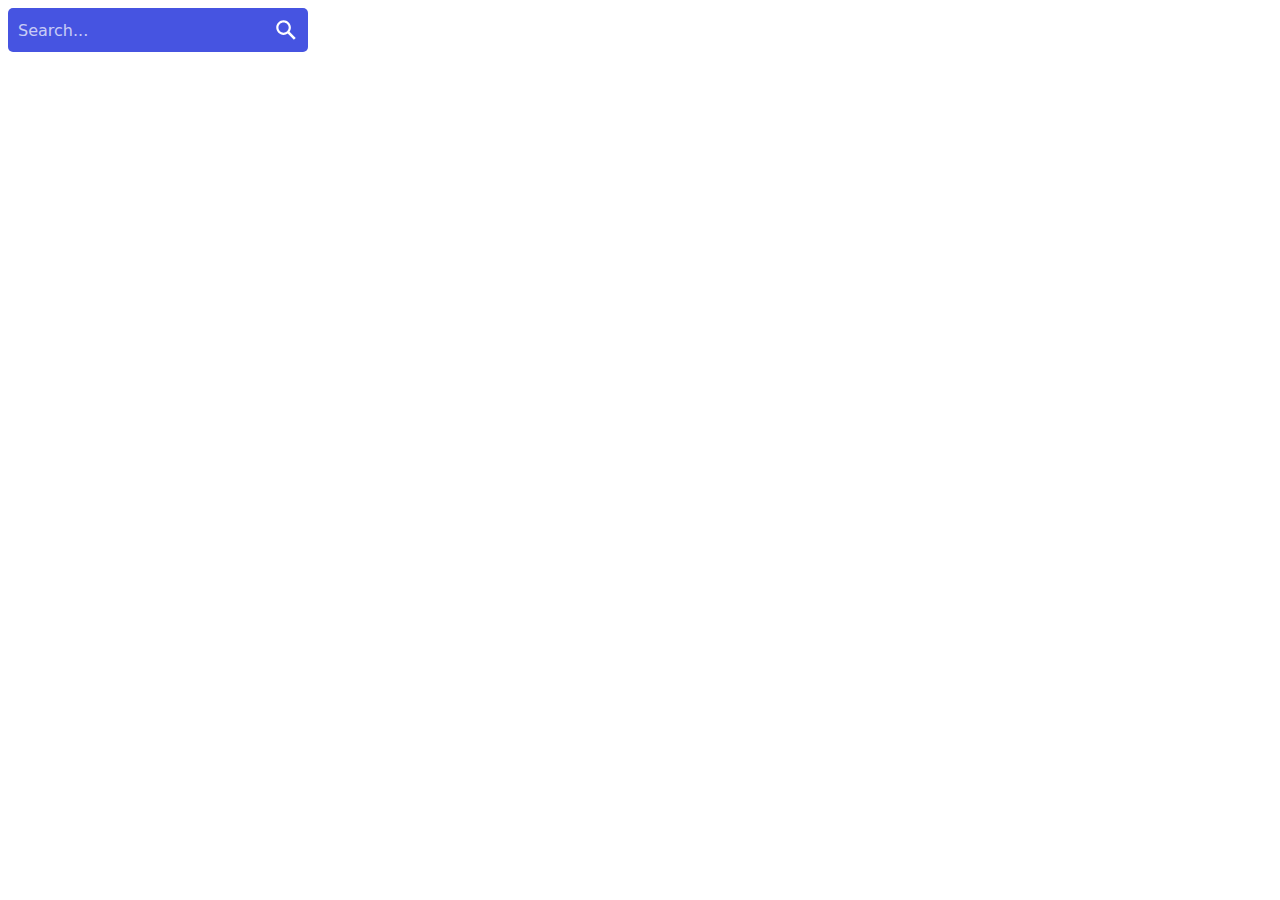
<file: starbucks-starter-main/search.html>
<!DOCTYPE html>
<html lang="en">
<head>
    <meta charset="UTF-8">
    <meta http-equiv="X-UA-Compatible" content="IE=edge">
    <meta name="viewport" content="width=device-width, initial-scale=1.0">
    <title>Document</title>
    <style>
        form {
        background-color: #4654e1;
        width: 300px;
        height: 44px;
        border-radius: 5px;
        display: flex;
        flex-direction: row;
        align-items: center;
      }

      input {
      all: unset;
      font: 16px system-ui;
      color: #fff;
       height: 100%;
      width: 100%;
      padding: 6px 10px;}
      ::placeholder {
      color: #fff;
      opacity: 0.7; 
     }
     button {
     all: unset;
     cursor: pointer;
    width: 44px;
     height: 44px;
    }

   svg {
  color: #fff;
  fill: currentColor;
  width: 24px;
  height: 24px;
  padding: 10px;
  }

    </style>
</head>
<body>
    <form id="form" role="search">
        <input type="search" id="query" name="q"
         placeholder="Search..."
         aria-label="Search through site content">
        <button>
     <svg viewBox="0 0 1024 1024"><path class="path1" d="M848.471 928l-263.059-263.059c-48.941 36.706-110.118 55.059-177.412 55.059-171.294 0-312-140.706-312-312s140.706-312 312-312c171.294 0 312 140.706 312 312 0 67.294-24.471 128.471-55.059 177.412l263.059 263.059-79.529 79.529zM189.623 408.078c0 121.364 97.091 218.455 218.455 218.455s218.455-97.091 218.455-218.455c0-121.364-103.159-218.455-218.455-218.455-121.364 0-218.455 97.091-218.455 218.455z"></path></svg>
     </button>
      </form>
      
</body>
</html>
</file>
